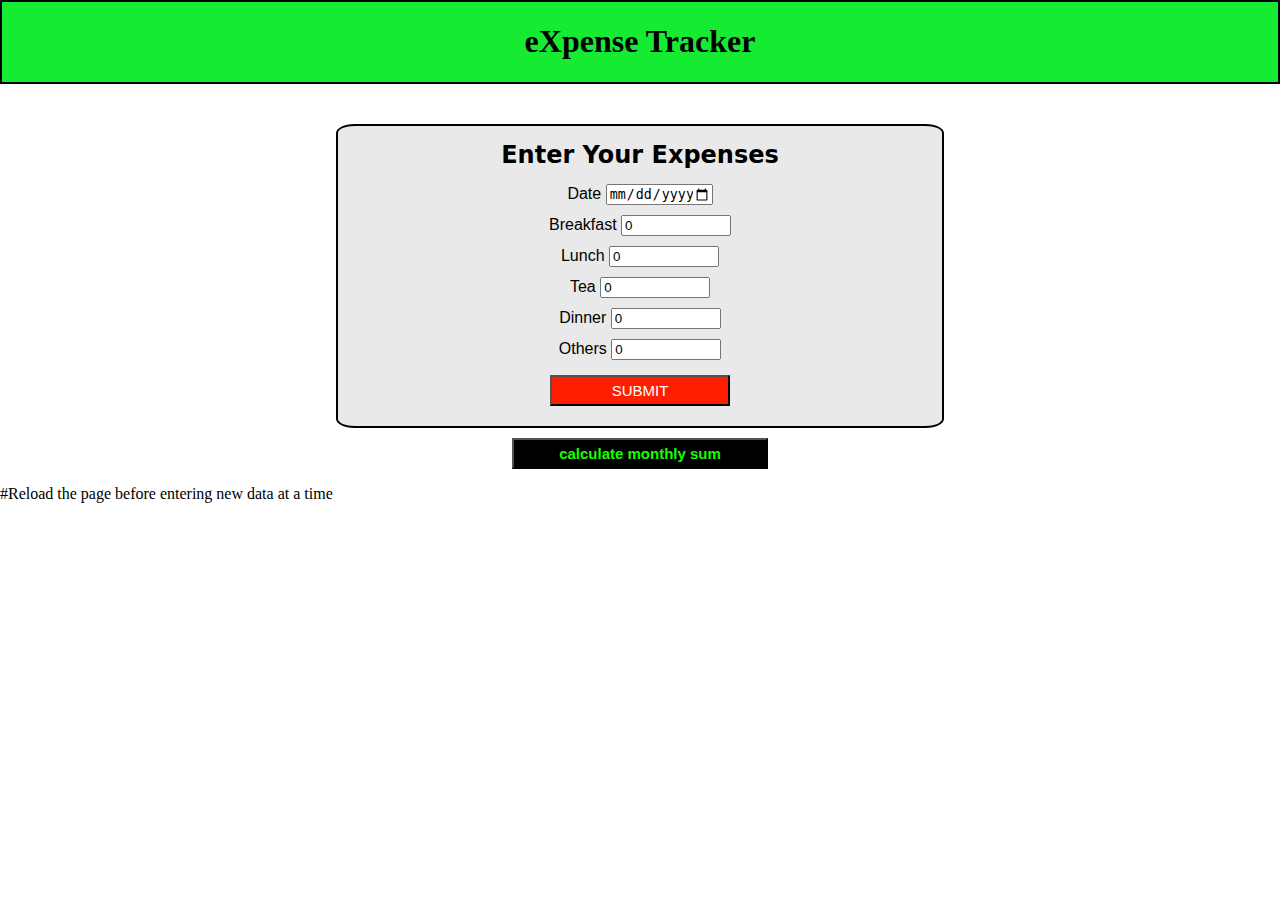
<file: index.html>
<!doctype html>
<html lang="en">
    <head>
        <meta charset="utf-8">
        <meta content="width=device-width" initial-scale="1.0">
        <title>expense tracker</title>
        <link rel="stylesheet" href="styles.css">
    </head>

    <body>
        <div id="header">
            <h1 id="title">eXpense Tracker</h1>
        </div>

        <form id="form">
            <div id="bgdiv">

                <h2 id="enterExpenseText" style="text-align: center;font-family: system-ui, -apple-system, BlinkMacSystemFont, 'Segoe UI', Roboto, Oxygen, Ubuntu, Cantarell, 'Open Sans', 'Helvetica Neue', sans-serif;margin-top:5px;margin-bottom: 10px;">Enter Your Expenses</h2>

                <div class="items">
                    <label class="label">Date <input class="inputData" type="date" id="date" name="date"></label>
                </div>

                <div class="items">
                    <label class="label">Breakfast <input class="inputData" type="number" id="breakfast" name="breakfast" value="0" required></label>
                </div>

                <div class="items">
                    <label class="label">Lunch <input class="inputData" type="number" id="lunch" name="lunch" value="0" required></label>
                </div>

                <div class="items">
                    <label class="label">Tea <input class="inputData" type="number" id="tea" name="tea" value="0" required></label>
                </div>

                <div class="items">
                    <label class="label">Dinner <input class="inputData" type="number" id="dinner" name="dinner" value="0" required></label>
                </div>

                <div class="items">
                    <label class="label">Others <input class="inputData" type="number" id="others" name="others" value="0" required></label>
                </div>

                <button type="submit" id="submitBtn">SUBMIT</button>

            </div>

        </form>


        <div id="result">

        </div>
  
        <button type="submit" id="monthlyBtn">calculate monthly sum</button>
  
        <div id="monthlyResult">
  
        </div>

        <p>#Reload the page before entering new data at a time </p>


    </body>

    <script src="script.js"></script>

</html>
</file>
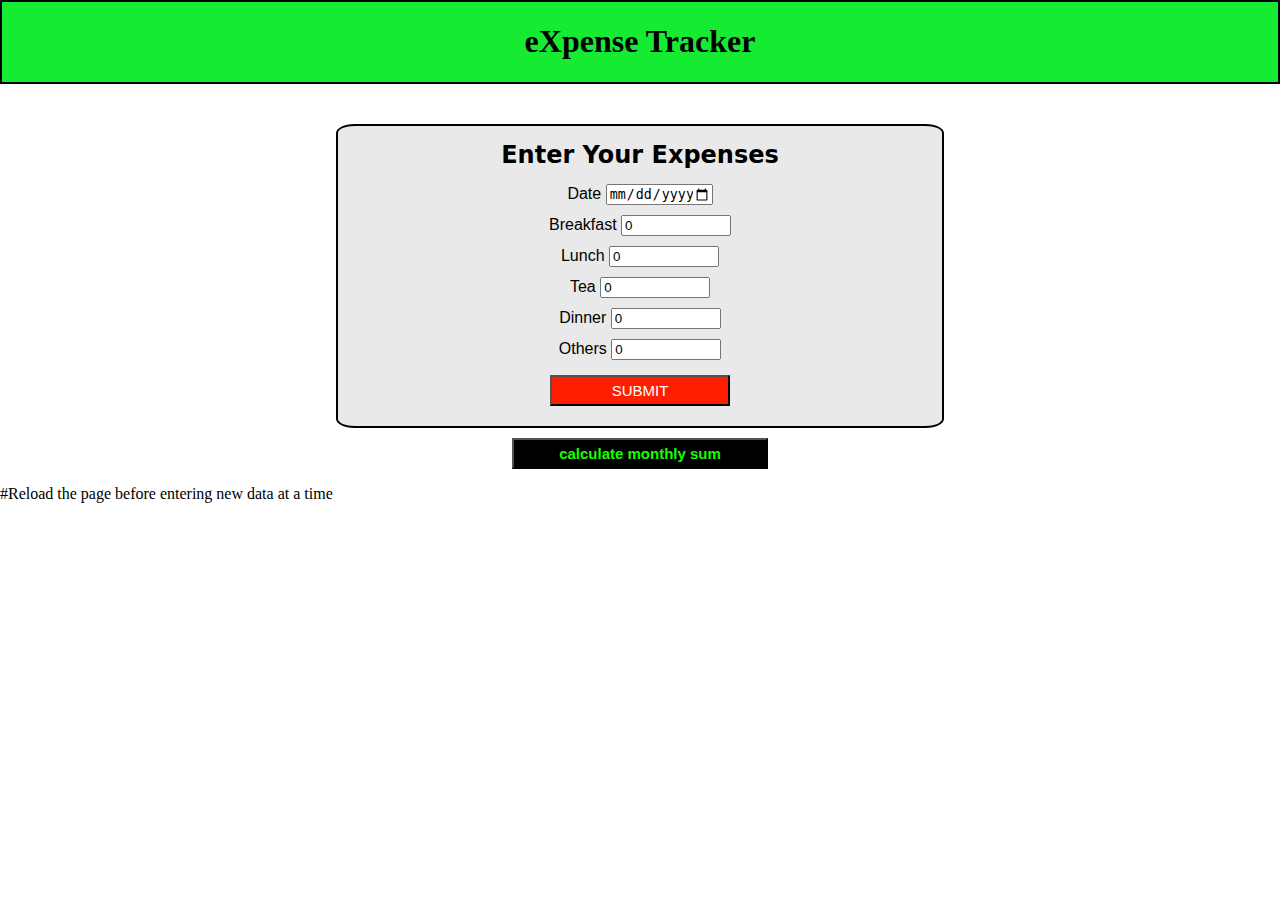
<file: expense.html>
<!doctype html>
<html lang="en">
    <head>
        <meta charset="utf-8">
        <meta content="width=device-width" initial-scale="1.0">
        <title>expense tracker</title>
        <link rel="stylesheet" href="styles.css">
    </head>

    <body>
        <div id="header">
            <h1 id="title">eXpense Tracker</h1>
        </div>

        <form id="form">
            <div id="bgdiv">

                <h2 style="text-align: center;font-family: system-ui, -apple-system, BlinkMacSystemFont, 'Segoe UI', Roboto, Oxygen, Ubuntu, Cantarell, 'Open Sans', 'Helvetica Neue', sans-serif;margin-top:5px;margin-bottom: 10px;">Enter Your Expenses</h2>

                <div class="items">
                    <label class="label">Date <input class="inputData" type="date" id="date" name="date"></label>
                </div>

                <div class="items">
                    <label class="label">Breakfast <input class="inputData" type="number" id="breakfast" name="breakfast" value="0" required></label>
                </div>

                <div class="items">
                    <label class="label">Lunch <input class="inputData" type="number" id="lunch" name="lunch" value="0" required></label>
                </div>

                <div class="items">
                    <label class="label">Tea <input class="inputData" type="number" id="tea" name="tea" value="0" required></label>
                </div>

                <div class="items">
                    <label class="label">Dinner <input class="inputData" type="number" id="dinner" name="dinner" value="0" required></label>
                </div>

                <div class="items">
                    <label class="label">Others <input class="inputData" type="number" id="others" name="others" value="0" required></label>
                </div>

                <button type="submit" id="submitBtn">SUBMIT</button>

            </div>

        </form>


        <div id="result">

        </div>
  
        <button type="submit" id="monthlyBtn">calculate monthly sum</button>
  
        <div id="monthlyResult">
  
        </div>

        <p>#Reload the page before entering new data at a time </p>


    </body>

    <script src="script.js"></script>

</html>
</file>
<file: styles.css>
/*index page*/
body{
    justify-content: center;
    align-items: center;
    margin: 0 auto;
    background-color: rgb(255, 255, 255);
}

#header{
    border: 2px rgb(0, 0, 0) solid;
    background-color: #16eb33;
    margin-bottom: 40px;
}

h1{
    text-align: center;
}

fieldset{
    border: 0px solid black;
}
#form{
    justify-content: center;
    align-items: center;
    margin: 0 auto;
}

#bgdiv{
    background-color: rgb(233, 233, 233);
    width: 44%;
    padding: 10px;
    border-radius: 3%;
    position: relative;
    margin: 0 auto;
    padding: 10px 20px;
    justify-content: center;
    align-items: center;
    -webkit-border-radius: 3%;
    -moz-border-radius: 3%;
    -ms-border-radius: 3%;
    -o-border-radius: 3%;
    border: solid 2px;
}

.items{
    display: flex;
    padding: 5px 0px;
    position: relative;
    margin: 0 auto;
    align-items: center;
    justify-content: center;
}

.label{
    font-family: 'Segoe UI', Tahoma, Geneva, Verdana, sans-serif;
    font-weight: 500;
    font-size: 16px;
}

.inputData{
    width: 102px;
}

#submitBtn,#monthlyBtn{
    text-align: center;
    margin: 10px auto;
    position: relative;
    background-color: #ff1e00;
    color: rgb(255, 255, 255);
    width: 32%;
    display: block;
    font-weight: lighter;
    padding: 5px 10px;
    font-size: 15px;

}

#monthlyBtn{
    width: 20%;
    background-color: #000000;
    color: rgb(21, 255, 0);
    font-weight: bold;
}

/*for mobile*/
/*@media (min-width:320px) and (max-width:1024px){
    body{
        width: 100%;
    }
    #header{
        height: 200px;
        width: 100%;
    }
    #title{
        font-size: 80px;
    }

    form{
        height: 800px;
    }

    #bgdiv{
        height: 750px;
        width: 80%;
        margin-top: 100px;
    }
    #enterExpenseText{
        font-size: 60px;
    }
    .items{
        padding: 10px 0;
    }
    .label{
        font-size: 50px;
    }
    .inputData{
        width: 300px;
        height: 50px;
        font-size: 40px;
    }
    #submitBtn{
        height: 60px;
        font-size: 40px;
        width: 300px;
        margin-top: 20px;
    }
    #monthlyBtn{
        height: 60px;
        font-size: 38px;
        width: 550px;
        margin-top: 20px;

    }
    p{
        font-size: 40px;
    }
    #sumDaily{
        font-size: 40px;
    }
    #sumMonthly{
        font-size: 30px;
    }
}
*/
</file>
